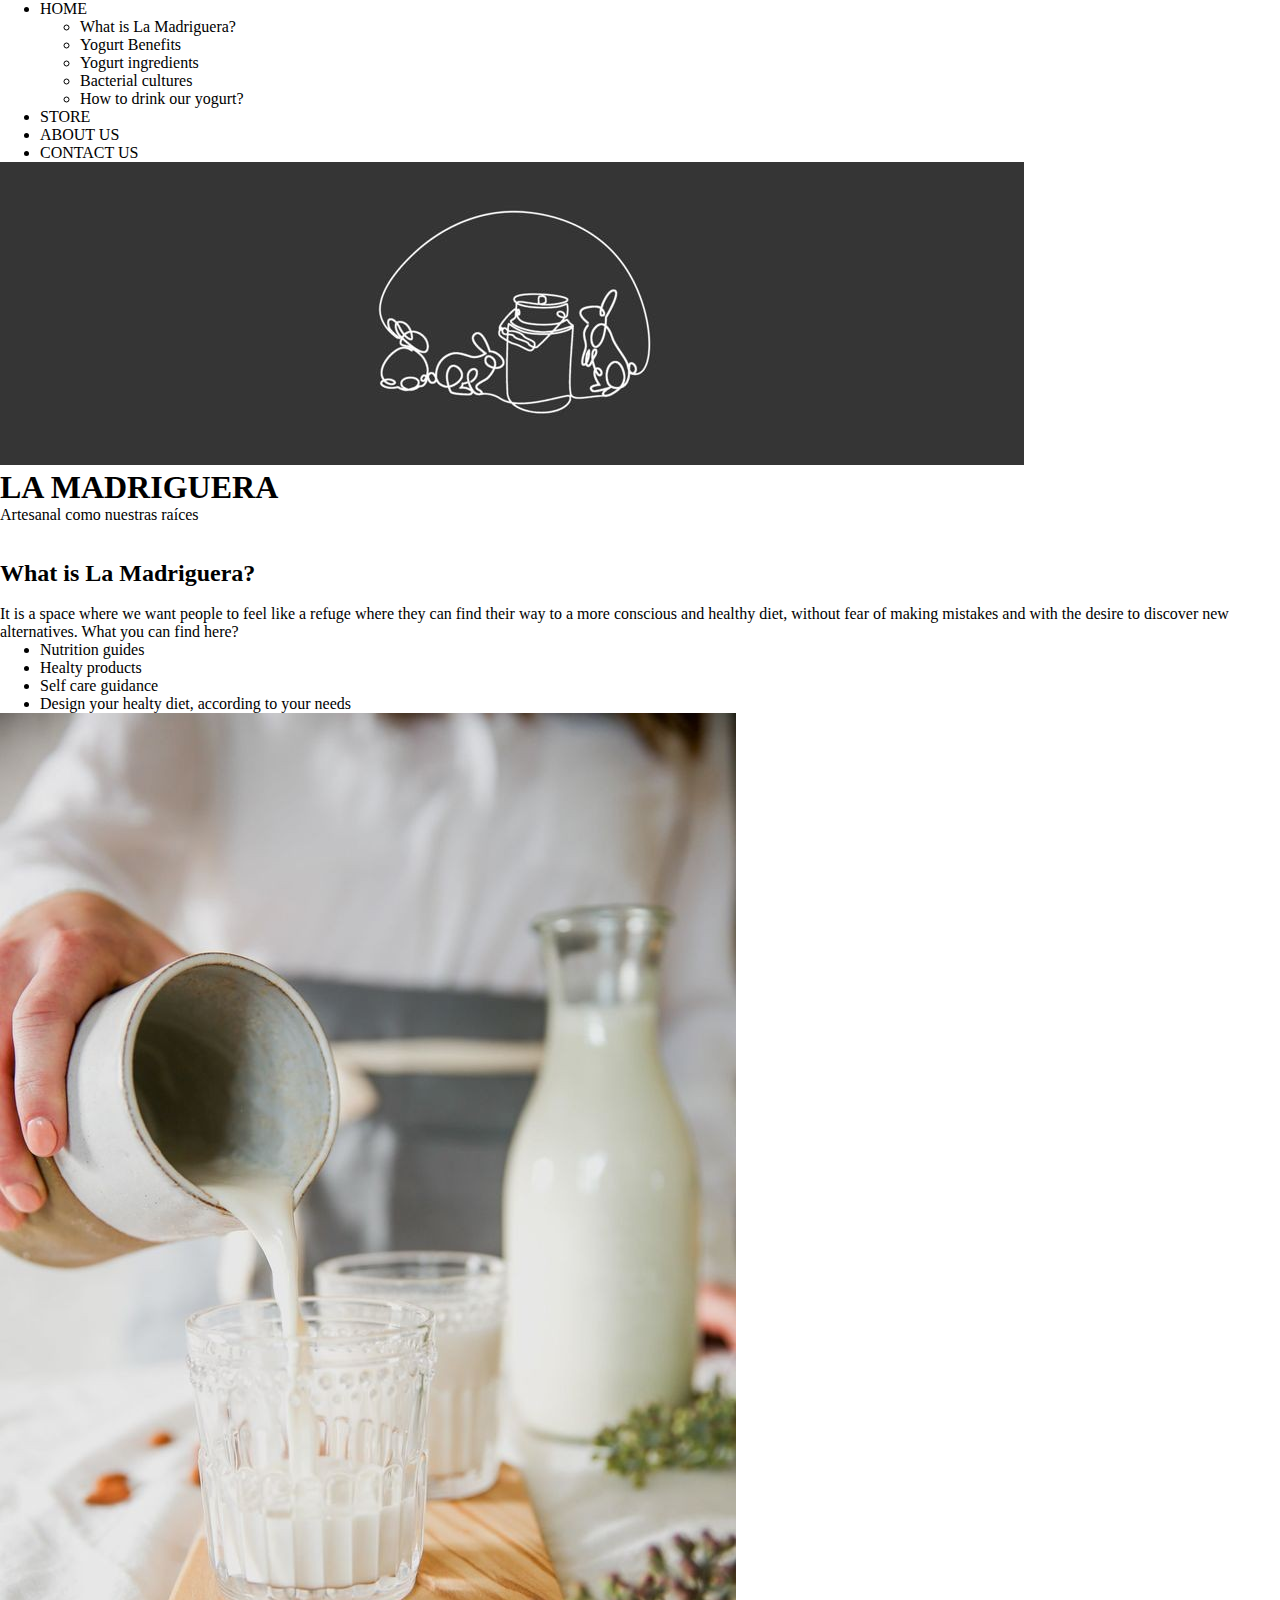
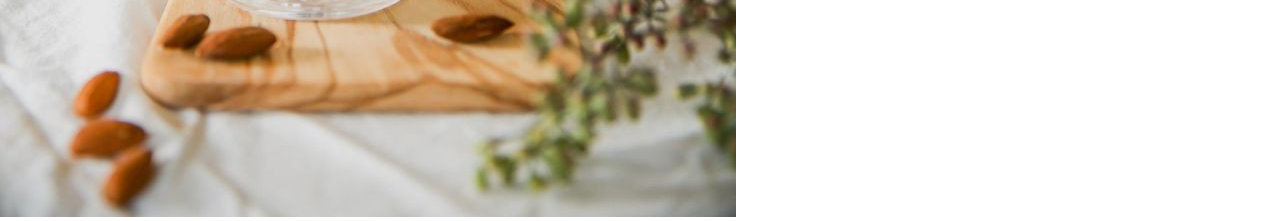
<file: Index.html>
<!DOCTYPE html>
<html>

<head>
    <title> LA MADRIGUERA </title>
    <link href="./CSS/index.css" rel="STYLESHEET">
    <link href="https://fonts.googleapis.com/css2?family=Phudu:wght@300;700&display=swap" rel="stylesheet">
</head>

<body>
    <header>
        <nav>
            <div id="Secmenu" >
                <ul>
                    <li> 
                        <a href:"C:\Users\EstefaniaArenas\Documents\LAMADRIGUERA\Index.html"> HOME </a> 
                        <ul>
                            <li> 
                                <a href:"#"> What is La Madriguera? </a>
                            </li>
                            <li>
                                <a href:"#"> Yogurt Benefits </a>
                            </li>
                            <li> 
                                <a href:"#"> Yogurt ingredients </a>
                            </li>
                            <li> 
                                <a href:"#"> Bacterial cultures </a>
                            </li>
                            <li>
                                <a href:"#"> How to drink our yogurt? </a>
                            </li>
                        </ul>
                    </li>
                    <li>
                        <a href:"#"> STORE </a> 
                    </li>
                    <li>
                        <a href:"#"> ABOUT US </a>
                    </li>
                    <li>
                        <a href:"#"> CONTACT US </a>
                    </li>
                </ul>
            </div>
            <div class="imagecontainer">
                <img 
                src="./MEDIA/images/lamadrigueralogo.jpeg"
                >
            </div>
        </nav>
    </header>
    <main>
        <div id="branding">
            <h1>
                LA MADRIGUERA
            </h1> 
            <h class="slogan">
                Artesanal como nuestras raíces
            </h2>
        </div>
        <div id="whatis">
            <br>
            <br>
            <h2> What is La Madriguera? </h2>
            <p>
                <br>
                It is a space where we want people to feel like a refuge where they can find their way to a more conscious
                and healthy diet, without fear of making mistakes and with the desire to discover new alternatives. 
                <span> What you can find here? </span>
                <ul> 
                    <li> 
                        Nutrition guides 
                    </li>
                    <li> 
                        Healty products 
                    </li>
                    <li> 
                        Self care guidance 
                    </li>
                    <li> 
                        Design your healty diet, according to your needs 
                    </li>
                </ul>
            </p>
            <img src="./MEDIA/images/healthydiet.jpg">
        </div>
        <div id="secbenefits">

        </div>
    </main>
</body>
</file>
<file: CSS/index.css>
*{
    margin:0;
}
</file>
